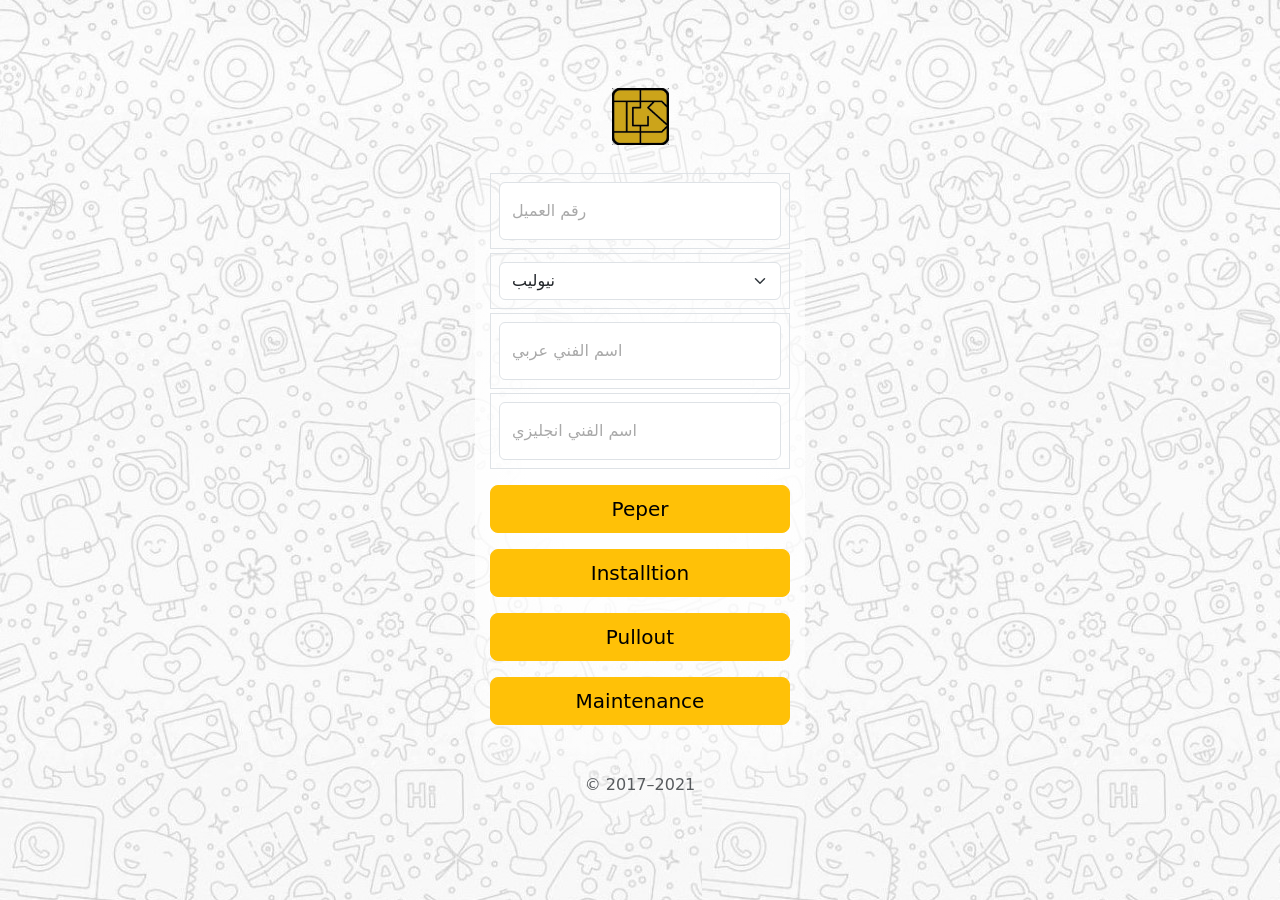
<file: index.html>
<!DOCTYPE html>
<html lang="en">

<head>
    <meta charset="utf-8">
    <meta name="viewport" content="width=device-width, initial-scale=1">
    <meta name="description" content="">
    <meta name="author" content="Mark Otto, Jacob Thornton, and Bootstrap contributors">
    <meta name="generator" content="Hugo 0.87.0">
    <title>intersoft oparation</title>

    <link rel="canonical" href="https://getbootstrap.com/docs/5.1/examples/sign-in/">
    <link href="https://cdn.jsdelivr.net/npm/bootstrap@5.1.0/dist/css/bootstrap.min.css" rel="stylesheet"
        integrity="sha384-KyZXEAg3QhqLMpG8r+8fhAXLRk2vvoC2f3B09zVXn8CA5QIVfZOJ3BCsw2P0p/We" crossorigin="anonymous">



    <!-- Bootstrap core CSS -->
    <!-- <link href="/docs/5.1/dist/css/bootstrap.min.css" rel="stylesheet"
        integrity="sha384-KyZXEAg3QhqLMpG8r+8fhAXLRk2vvoC2f3B09zVXn8CA5QIVfZOJ3BCsw2P0p/We" crossorigin="anonymous"> -->

    <!-- Favicons -->
    <link rel="apple-touch-icon" href="/image/whatsapp.png" sizes="180x180">
    <link rel="icon" href="/image/whatsapp.png" sizes="32x32" type="image/png">
    <link rel="icon" href="/image/whatsapp.png" sizes="16x16" type="image/png">
    <!-- <link rel="manifest" href="/docs/5.1/assets/img/favicons/manifest.json"> -->
    <link rel="mask-icon" href="/image/whatsapp.png" color="#7952b3">
    <link rel="icon" href="/image/whatsapp.png">
    <meta name="theme-color" content="#7952b3">


    <style>
        .bd-placeholder-img {
            font-size: 1.125rem;
            text-anchor: middle;
            -webkit-user-select: none;
            -moz-user-select: none;
            user-select: none;
        }

        @media (min-width: 768px) {
            .bd-placeholder-img-lg {
                font-size: 3.5rem;
            }
        }
    </style>


    <!-- Custom styles for this template -->
    <link href="style/signin.css" rel="stylesheet">
    <style>
        body {
            background-image: url(/image/wallp.jpg);

        }
    </style>
</head>

<body class="text-center d-flex justify-content-center ">

    <main class="form-signin" style="background: rgb(255,255,255);
    background: radial-gradient(circle, rgba(255,255,255,1) 28%, rgba(148,187,233,0) 100%);">

        <a href="/index.html"><img class="mb-4" src="/image/whatsapp.png" alt="انقر ودردش" width="57" height="57"></a>

        <div class="border mt-1 p-2">
            <div class="form-floating">
                <input type="text" class="form-control" id="phone" placeholder="Password">
                <label style="color: darkgray;">رقم العميل</label>
            </div>
        </div>
        <div class="border mt-1 p-2">

            <select class="form-select" id="bank" aria-label="Default select example">
                <option value="1" selected>نيوليب</option>
                <option value="2">البنك الأهلي</option>
                <option value="3">فودكس</option>
                <option value="4">البنك العربي</option>
                <option value="5">بنك الرياض</option>
                <option value="6">البنك السعودي الفرنسي</option>
                <option value="7">بنك سامبا</option>
                <option value="8">بنك ساب</option>
            </select>
        </div>

        <div class="border mt-1 p-2">
            <div class="form-floating">
                <input type="text" class="form-control" id="techNameAr" placeholder="Password">
                <label style="color: darkgray;">اسم الفني عربي</label>
            </div>
        </div>
        <div class="border mt-1 p-2">
            <div class="form-floating">
                <input type="text" class="form-control" id="techNameEn" placeholder="Password">
                <label style="color: darkgray;">اسم الفني انجليزي</label>
            </div>
        </div>




        <button class="w-100 btn btn-lg btn-warning mt-3" onclick="peper()" type="submit" id="myBtn">Peper</button>
        <button class="w-100 btn btn-lg btn-warning mt-3" onclick="installation()" type="submit"
            id="myBtn">Installtion</button>
        <button class="w-100 btn btn-lg btn-warning mt-3" onclick="pullout()" type="submit" id="myBtn">Pullout</button>
        <button class="w-100 btn btn-lg btn-warning mt-3" onclick="maintenance()" type="submit"
            id="myBtn">Maintenance</button>
        <p class="mt-5 mb-3 text-muted">&copy; 2017–2021</p>

    </main>

    <script src="/js/script.js"></script>


</body>

</html>
</file>
<file: style/signin.css>
html,
body {
  height: 100%;
}

body {
  display: flex;
  align-items: center;
  padding-top: 40px;
  padding-bottom: 40px;
  background-color: #f5f5f5;
}

.form-signin {
  width: 100%;
  max-width: 330px;
  padding: 15px;
  margin: auto;
}

.form-signin .checkbox {
  font-weight: 400;
}

.form-signin .form-floating:focus-within {
  z-index: 2;
}

.form-signin input[type="email"] {
  margin-bottom: -1px;
  border-bottom-right-radius: 0;
  border-bottom-left-radius: 0;
}

.form-signin input[type="password"] {
  margin-bottom: 10px;
  border-top-left-radius: 0;
  border-top-right-radius: 0;
}
</file>
